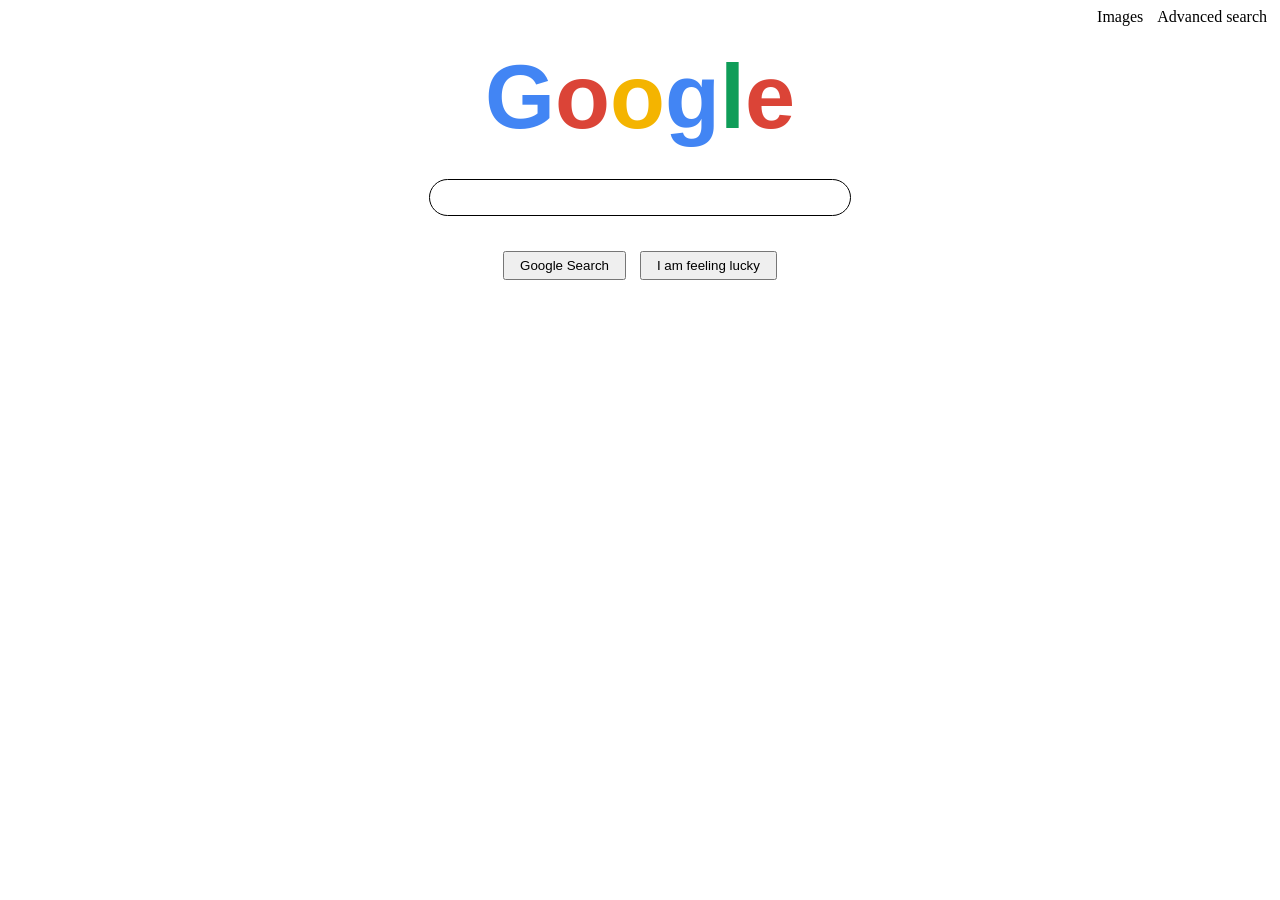
<file: index.html>
<!DOCTYPE html>
<html lang="en">

    <head>

        <title>Search</title>
        <link rel="stylesheet" href="style.css">

    </head>

    <body>

        <div class="link">
        <a href="image-search.html">Images</a>
        <a href="advanced-search.html">Advanced search</a>
        </div>

        <div class="google-word">
            <span class="first-g">G</span><span class="first-o">o</span><span class="second-o">o</span><span class="second-g">g</span><span class="letter-l">l</span><span class="letter-e">e</span>
        </div>


        <form class="search-form" action="https://google.com/search">
            <div class="search-bar-container">
                <input class="search-bar" type="text" name="q">
            </div>
            <input class="google-search-button" type="submit" value="Google Search">
            <input class="feeling-lucky-button" type="submit" value="I am feeling lucky" name="btnI">    
        </form>

    </body>

</html>
</file>
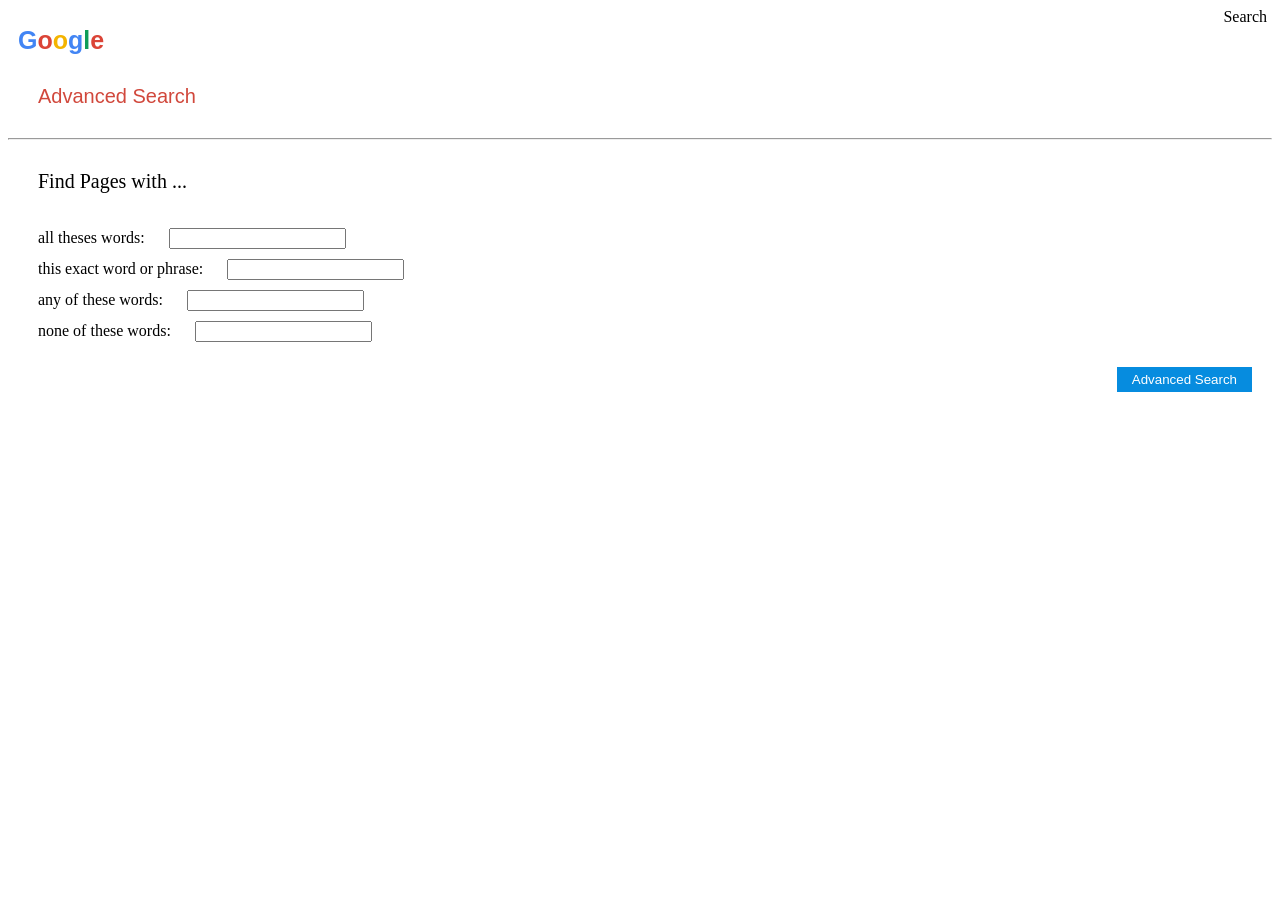
<file: advanced-search.html>
<!DOCTYPE html>
<html>

    <head>

        <title>Advanced Search</title>
        <link rel="stylesheet" href="style.css">

    </head>

    <body>

        <div class="link">
        <a href="index.html">Search</a>
        </div>

        <div class="google-word-advanced-search">
            <span class="first-g">G</span><span class="first-o">o</span><span class="second-o">o</span><span class="second-g">g</span><span class="letter-l">l</span><span class="letter-e">e</span>
        </div>
        <div class="advanced-search-word">
            Advanced Search
        </div>
        <hr>

        <div class="find-pages-text">
            Find Pages with ...
        </div>

        <form action="https://www.google.ca/search">     

            <div>
                <div class="label-text-container">
                    <label class="label-text">all theses words:</label>
                    <input type="text" name="as_q"><br>
                </div>
                <div class="label-text-container">
                    <label class="label-text">this exact word or phrase:</label>
                    <input type="text" name="as_epq"><br>
                </div>
                <div class="label-text-container">
                    <label class="label-text">any of these words:</label>
                    <input type="text" name="as_oq"><br>
                </div>
                <div class="label-text-container">
                    <label class="label-text">none of these words:</label>
                    <input type="text" name="as_eq">
                </div>
            </div>

            <div class="advanced-search-button-container">
                <input class="advanced-search-button" type="submit" value="Advanced Search">
            </div>

        </form>

    </body>

</html>
</file>
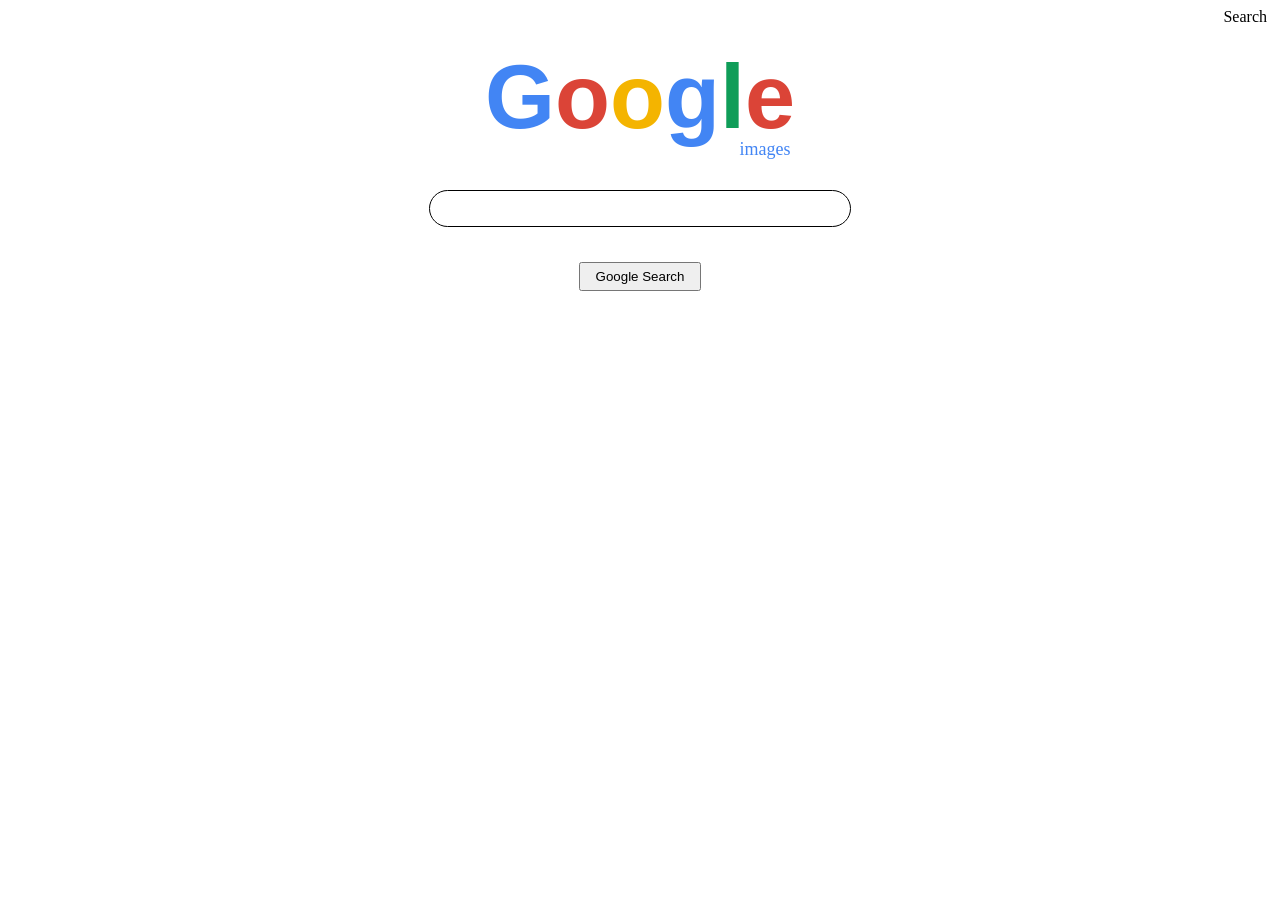
<file: image-search.html>
<!DOCTYPE html>
<html>

    <head>

        <title>Image Search</title>
        <link rel="stylesheet" href="style.css">

    </head>

    <body>

        <div class="link">
        <a href="index.html">Search</a>
        </div>

        <div class="google-word">
            <span class="first-g">G</span><span class="first-o">o</span><span class="second-o">o</span><span class="second-g">g</span><span class="letter-l">l</span><span class="letter-e">e</span>
        </div>
        <div class="images-word">
            images
        </div>

        <form class="search-form" action="https://google.com/search">
            <div class="search-bar-container">
                <input class="search-bar" type="text" name="q">
            </div>
            <input class="google-search-button" type="submit" value="Google Search">
            <input type="hidden" name="udm" value="2">
        </form>

    </body>

</html>
</file>
<file: style.css>
.link {
    text-align: right;
}

.link > a {
    color: black;
    margin: 5px;
    text-decoration: none;
}

a:hover {
    text-decoration: underline;
}

.google-word {
    text-align: center;
    font-size: 90px;
    font-family: sans-serif;
    margin: 20px;
    font-weight: bold;
}

.images-word {
    text-align: center;
    margin-left: 250px;
    margin-top: -30px;
    color: #4285F4;
    font-size: 18px;
}

.google-word-advanced-search {
    font-size: 25px;
    font-family: sans-serif;
    font-weight: bold;
    margin-left: 10px;
}

.advanced-search-word {
    color: #d1483c;
    font-family: sans-serif;
    font-size: 20px;
    margin: 30px;
}

.first-g { color: #4285F4; }

.second-g { color: #4285F4; }

.first-o { color: #DB4437; }

.second-o { color: #F4B400; }

.letter-l { color: #0F9D58; }

.letter-e { color: #DB4437; }

.search-form {
    text-align: center;
}

.search-bar-container {
    margin: 30px;
}

.search-bar {
    padding: 10px;
    border-radius: 20px;
    border: 1px solid #000000;
    width: 400px;
}

.google-search-button {
    padding-left: 15px;
    padding-right: 15px;
    padding-top: 5px;
    padding-bottom: 5px;
    margin: 5px;
}

.feeling-lucky-button {
    padding-left: 15px;
    padding-right: 15px;
    padding-top: 5px;
    padding-bottom: 5px;
    margin: 5px;
}

.find-pages-text {
    font-size: 20px;
    margin: 30px;
}

.label-text {
    padding-left: 30px;
    padding-right: 20px;
}

.label-text-container {
    padding-top: 5px;
    padding-bottom: 5px;
}

.advanced-search-button {
    padding-left: 15px;
    padding-right: 15px;
    padding-top: 5px;
    padding-bottom: 5px;
    margin:20px;
    background-color: rgb(6, 140, 223);
    color: white;
    border: none;
}

.advanced-search-button-container {
    text-align: right;
}
</file>
